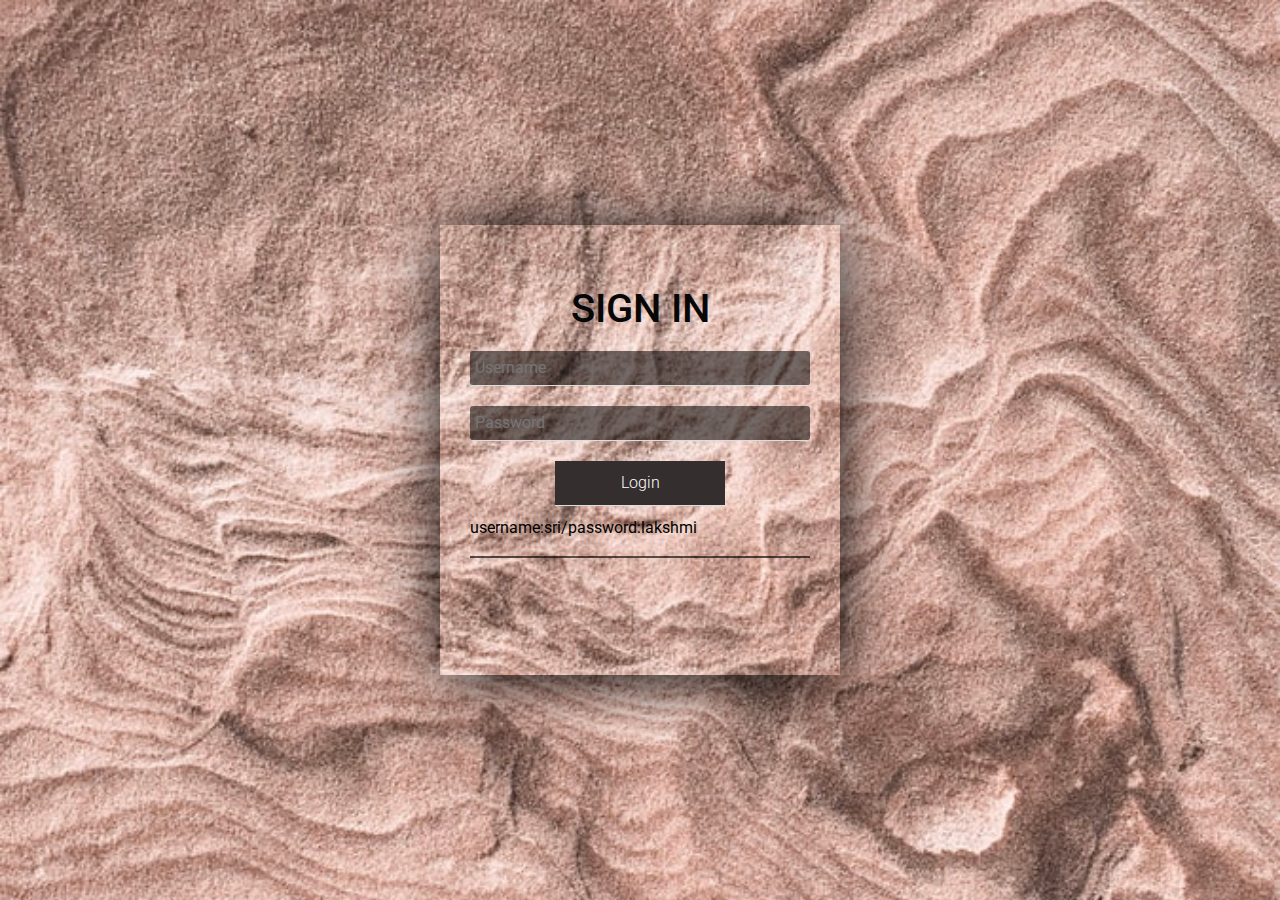
<file: index.html>
<!DOCTYPE html>
<html lang="en">
<head>
   
    <meta charset="UTF-8">
    <title></title>
    <link rel="stylesheet" href="https://stackpath.bootstrapcdn.com/bootstrap/4.4.1/css/bootstrap.min.css" integrity="sha384-Vkoo8x4CGsO3+Hhxv8T/Q5PaXtkKtu6ug5TOeNV6gBiFeWPGFN9MuhOf23Q9Ifjh" crossorigin="anonymous">
    <link type ="text/css" rel="stylesheet" href="style.css">
    
<script>
function validationForm() {
  var name=document.getElementById("name");
    var password=document.getElementById("password");
    if(name.value=="sri" && password.value=="lakshmi"){
        return true;
    }
    else{
        alert("wrong password or id");
        return false;
    }
}
</script>
    
</head>
<body>
    <div class="wrapper">
        <h1>Sign in</h1>
        <form action="frames.html" class="form" onsubmit="return validationForm()">
            <input type="text" placeholder="Username" required>
            <input type="password" placeholder="Password" required><br>
            <input type="submit" value="Login" onClick="validationForm()">
        </form>
        <div class="bottom-text">
           <p>username:sri/password:lakshmi</p>
           
            
        </div>
        
    </div>
</body>
</html>
</file>
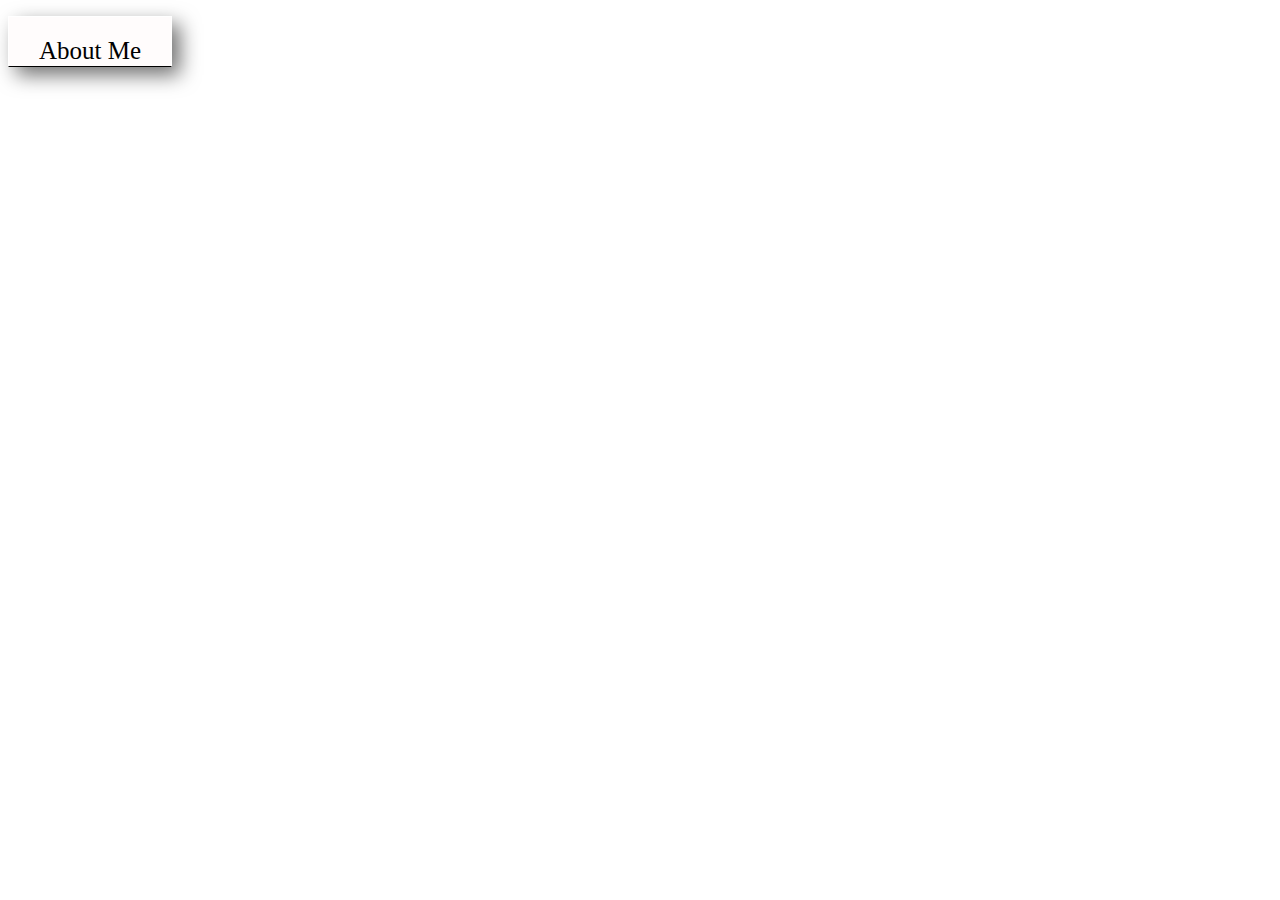
<file: aboutmelink.html>
<!DOCTYPE html>
<html lang="en">
<head>
    <meta charset="UTF-8">
    <title></title>
    <style>
    
        a{
            font-size: 25px;
            text-align: center;
            padding: 20px 30px;
            border: 1px solid #fff;
            background-size: cover;
    color: rgba(250, 250, 250, 0.01);
    position: absolute;
    
    box-sizing: border-box;
    box-shadow: 8px 8px 20px rgba(0, 0, 0, 0.56);
   background-color: rgba(255, 252, 252, 0.86);;
            
}
            

   a:link, a:visited {
    color: #000;
    text-decoration: none;
    padding-bottom: 1px;
    border-bottom: 1px solid #000;
    -webkit-transition: boarder-bottom 0.2s,color 0.2s;
    transition: boarder-bottom 0.2s,color 0.2s;
}
a:hover,a:active{
    color: #555;
    border-bottom: 1px solid transparent;
    
}
    

    </style>
</head>
<body><p>
    <a href="aboutme.html" target="main">About Me</a></p>
</body>
</html>
</file>
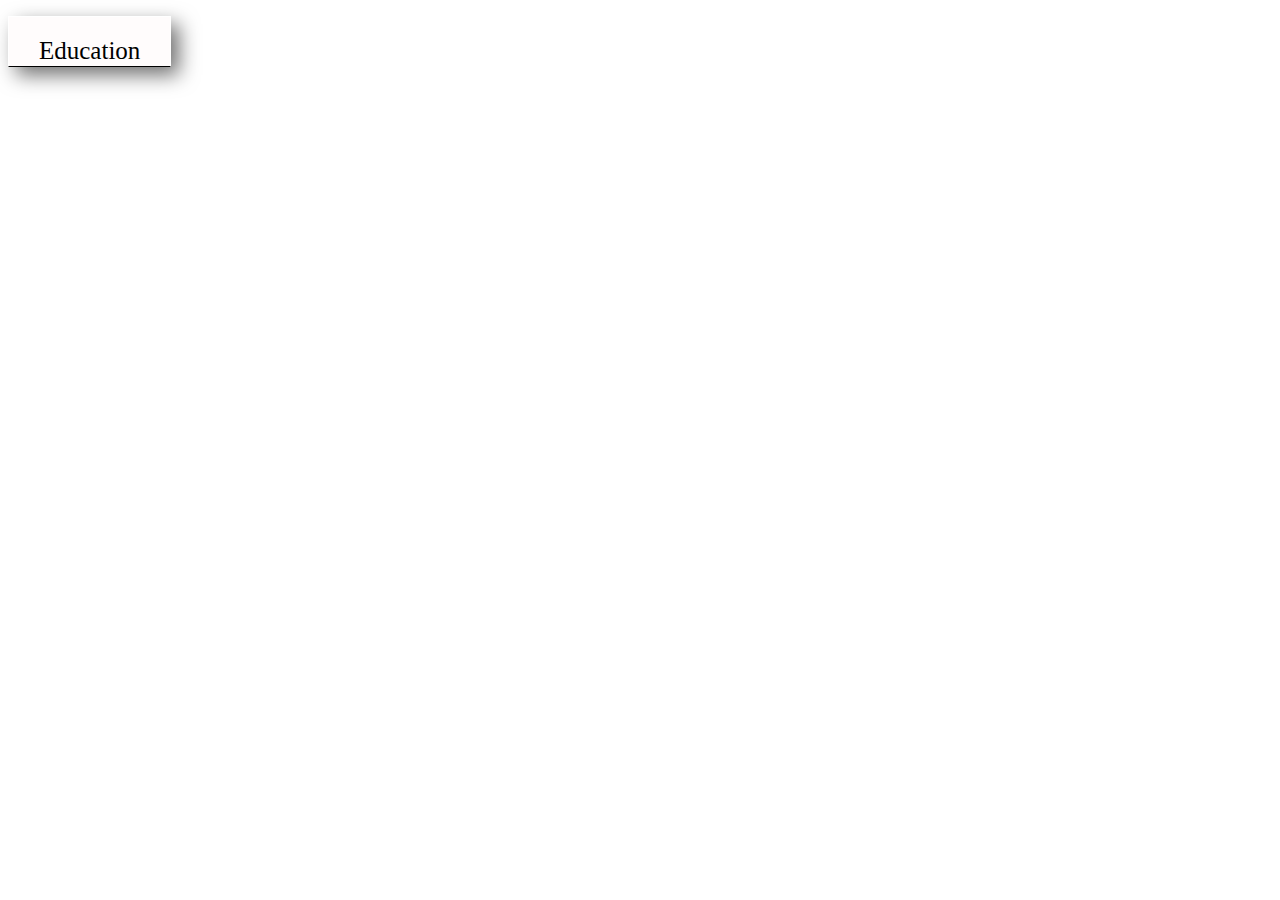
<file: educationlink.html>
<!DOCTYPE html>
<html lang="en">
<head>
    <meta charset="UTF-8">
    <title></title>
     <style>
    
        a{
            font-size: 25px;
            text-align: center;
            padding: 20px 30px;
            border: 1px solid #fff;
            background-size: cover;
    color: rgba(250, 250, 250, 0.01);
    position: absolute;
    
    box-sizing: border-box;
    box-shadow: 8px 8px 20px rgba(0, 0, 0, 0.56);
   background-color: rgba(255, 252, 252, 0.86);;
            
}
            

   a:link, a:visited {
    color: #000;
    text-decoration: none;
    padding-bottom: 1px;
    border-bottom: 1px solid #000;
    -webkit-transition: boarder-bottom 0.2s,color 0.2s;
    transition: boarder-bottom 0.2s,color 0.2s;
}
a:hover,a:active{
    color: #555;
    border-bottom: 1px solid transparent;
    
}
    

    </style>
</head>
<body>
   <p><a href="edu.html" target="main">Education</a></p>
    
</body>
</html>
</file>
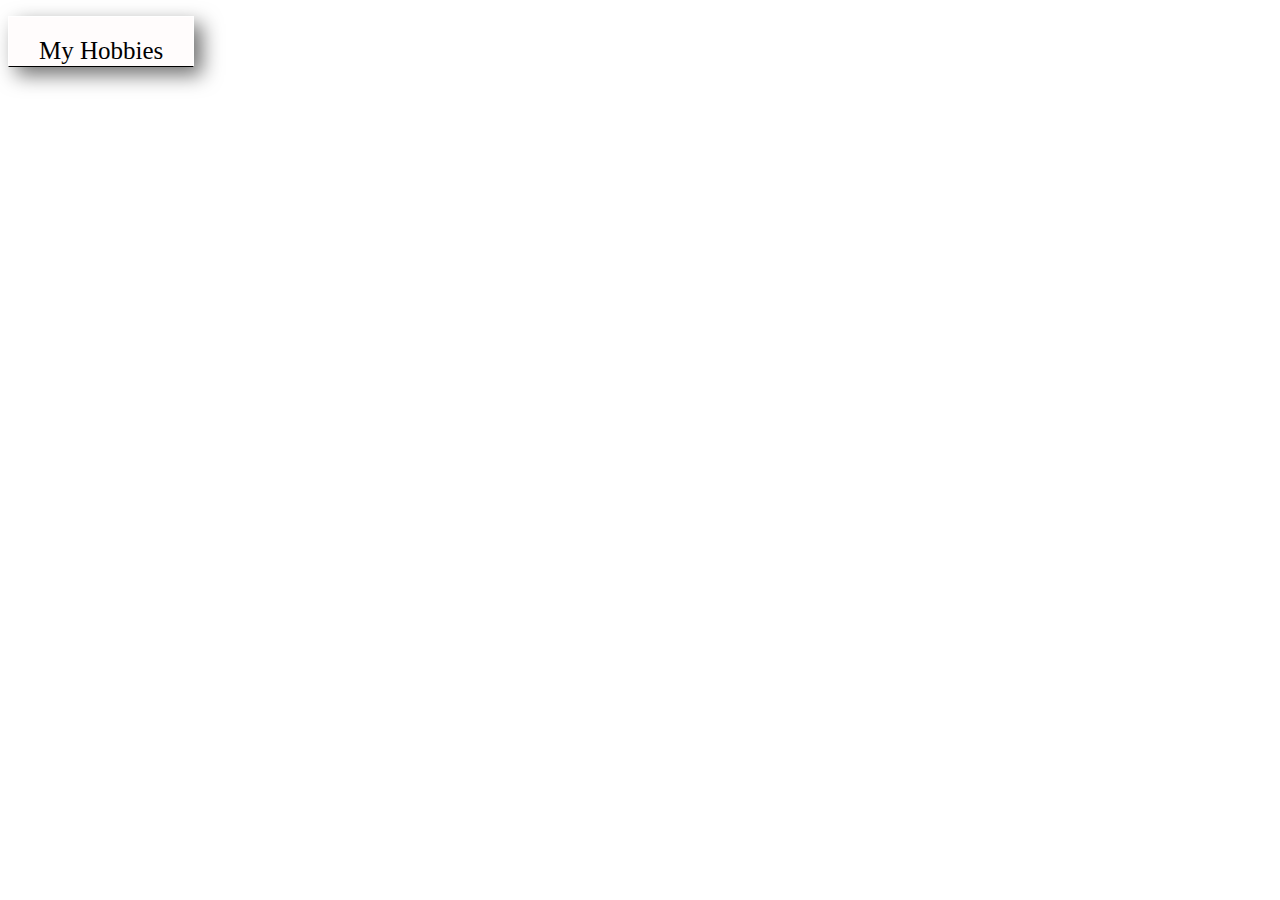
<file: hobieslink.html>
<!DOCTYPE html>
<html lang="en">
<head>
    <meta charset="UTF-8">
    <title></title>
    <style>
    
        a{
            font-size: 25px;
            text-align: center;
            padding: 20px 30px;
            border: 1px solid #fff;
            background-size: cover;
    color: rgba(250, 250, 250, 0.01);
    position: absolute;
    
    box-sizing: border-box;
    box-shadow: 8px 8px 20px rgba(0, 0, 0, 0.56);
   background-color: rgba(255, 252, 252, 0.86);;
            
}
            

   a:link, a:visited {
    color: #000;
    text-decoration: none;
    padding-bottom: 1px;
    border-bottom: 1px solid #000;
    -webkit-transition: boarder-bottom 0.2s,color 0.2s;
    transition: boarder-bottom 0.2s,color 0.2s;
}
a:hover,a:active{
    color: #555;
    border-bottom: 1px solid transparent;
    
}
    

    </style>
</head>
<body>
    <p><a href="hobbies.html" target="main">My Hobbies</a></p>
</body>
</html>
</file>
<file: style.css>
@import url('https://fonts.googleapis.com/css2?family=Dancing+Script&family=Roboto:wght@300&display=swap');
body{
    margin: 0;
    padding: 0;
    background-image: url(img/background.jpg);
    background-size: cover;
   
}
.wrapper{
    width: 400px;
    height: 450px;
    color: rgba(204, 14, 102, 0.99);
    top: 50%;
    left: 50%;
    padding: 60px 30px;
    position: absolute;
    transform: translate(-50%,-50%);
    box-sizing: border-box;
    box-shadow: 1px 5px 60px rgb(0, 0, 0);
   background-color: rgba(8, 8, 8, 0);
}
h1{
    text-align: center; 
    text-transform: uppercase;
    color: #070707;
}

p{
    color: #000;
}

.wrapper input[type=text],
.wrapper input[type=password],
input[type=submit]{
    width: 100%;
    padding: 5px;
    border: none;
    border-bottom: 1px solid #ddd;
    background: rgba(0, 0, 0, 0.54);
    outline: none;
    margin-bottom: 20px;;
    border-radius: 3px;
    margin: 10px 0;
    opacity: 1;
    color: rgb(244, 244, 244);
}
input[type=submit]{
    border-radius: 10px;
    margin-left:  25%;
    width: 50%;
    color: #fff;
    background-color: #342e2e; 
    text-align: center; 
    display: inline-block;
    padding: 10px 30px;
    font-weight: 300;
    text-decoration: none;
    border-radius: 0px;
    -webkit-transition: background-color 0.2s, border 0.2s, color 0.2s;
    transition: background-color 0.2s, border 0.2s, color 0.2s;
}
.bottom-text:after{
    display: block;
    height: 2px;
    background-color: rgba(0, 0, 0, 0.64);
    content: " ";
    width: 100%;
    margin: 0 auto;
    margin-top: 15px;
    margin-bottom: 20px;
}

frame{
    background-color: rgb(173, 169, 169);
}
</file>
